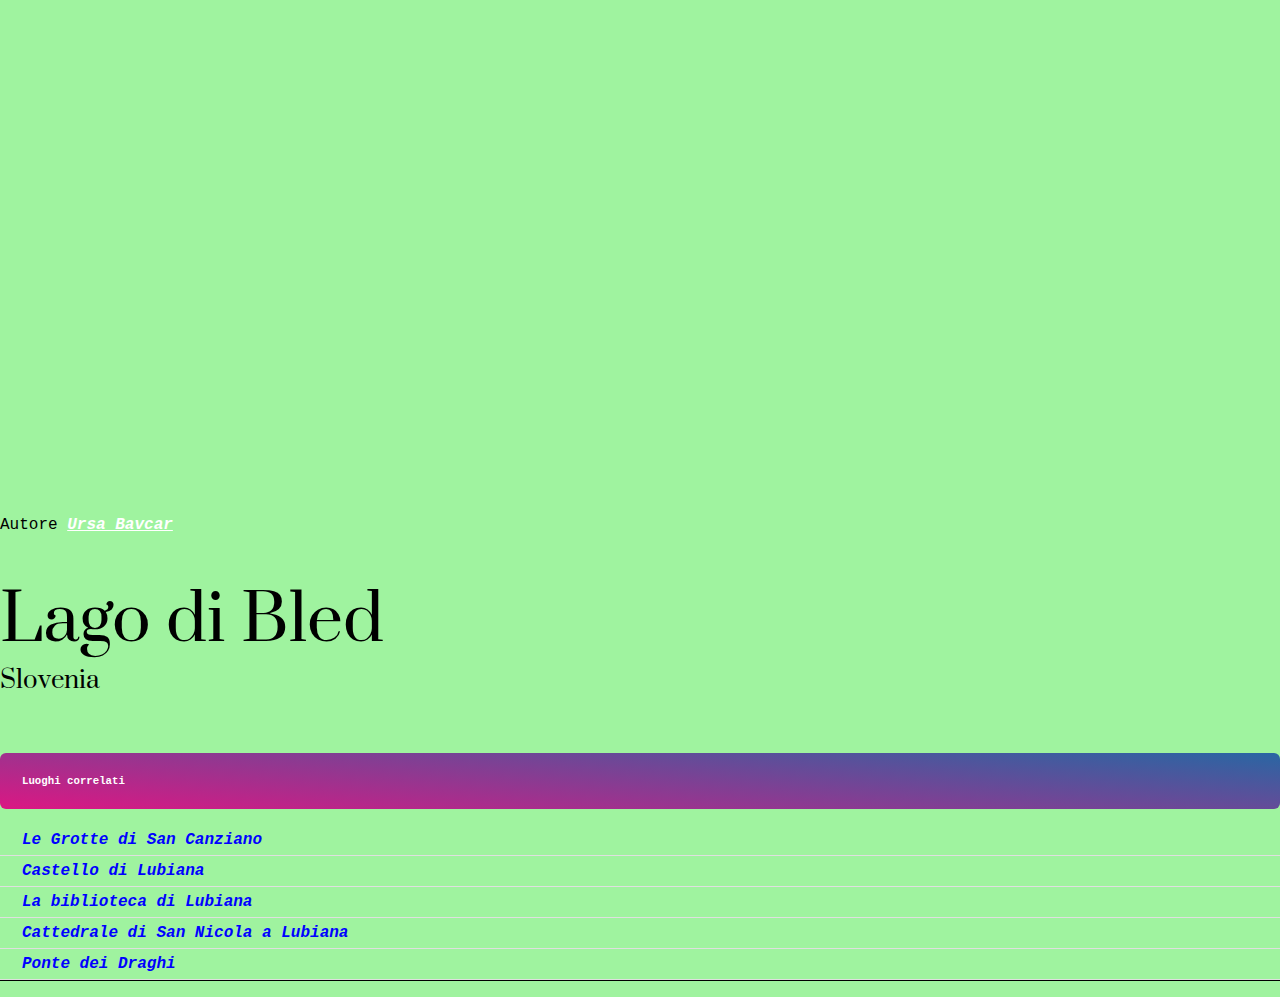
<file: index.html>
<!DOCTYPE html>
<html lang="en">
<head>
    <meta charset="UTF-8">
    <meta http-equiv="X-UA-Compatible" content="IE=edge">
    <meta name="viewport" content="width=device-width, initial-scale=1.0">
    <title>IL Paesaggio</title>
    
    <link rel="stylesheet" href="style.css"/>
    
</head>

<body>
      
    <div class="main-section">
        <div class="image-container-index"></div>
            
            <p>Autore
                <a href="https://unsplash.com/it/@u2b_photos">Ursa Bavcar</a>
            </p>
            <h1>Lago di Bled</h1>
            <h3>Slovenia</h3>

            <h6 class="luoghicorrelati">Luoghi correlati</h6>
                <div>
                <ul>
                    <a class="list-link list-link-Grotte" href="./Grotte.html">
                        <li>Le Grotte di San Canziano</li>
                    <a class="list-link list-link-Castello" href="./Castello.html">
                        <li>Castello di Lubiana</li>
                    <a class="list-link list-link-Biblioteca" href="./Biblioteca.html">
                        <li>La biblioteca di Lubiana</li>
                    <a class="list-link list-link-Cattedrale" href="./Cattedrale.html">
                        <li>Cattedrale di San Nicola a Lubiana</li>
                    <a class="list-link list-link-Ponte" href="./Ponte.html"> 
                        <li>Ponte dei Draghi</li>
                </ul>
                </div>
        
        
        
    </div>
</body>
</html>
</file>
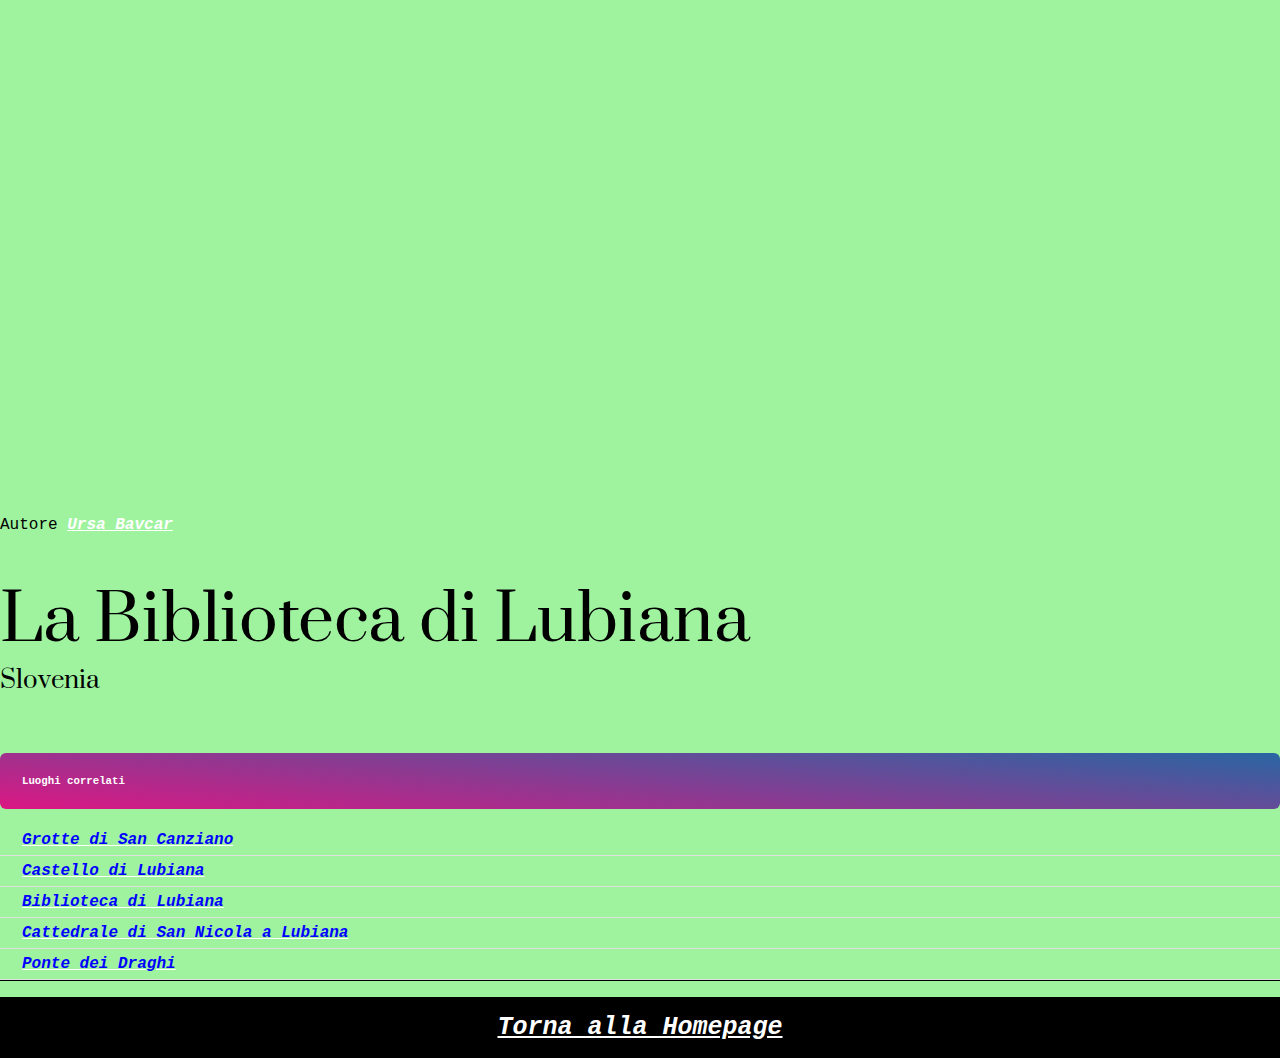
<file: Biblioteca.html>
<!DOCTYPE html>
<html lang="en">
<head>
    <meta charset="UTF-8">
    <meta http-equiv="X-UA-Compatible" content="IE=edge">
    <meta name="viewport" content="width=device-width, initial-scale=1.0">
    <title>IL Paesaggio</title>
    
    <link rel="stylesheet" href="style.css"/>
    
</head>

<body>
      
    <div class="main-section">
        <div class="image-container-Biblioteca"></div>
                            
            <p>Autore
                <a href="https://unsplash.com/it/@u2b_photos">Ursa Bavcar</a>
            </p>
            <h1>La Biblioteca di Lubiana</h1>
            <h3>Slovenia</h3>

            <h6 class="luoghicorrelati">Luoghi correlati</h6>
                <div>
                <ul>
                    <a class="Grotte" href="./Grotte.html">
                        <li>Grotte di San Canziano</li>
                    <a class="Castello" href="./Castello.html">
                        <li>Castello di Lubiana</li>
                    <a class="Biblioteca" href="./Biblioteca.html">
                        <li>Biblioteca di Lubiana</li>
                    <a class="Cattedrale" href="./Cattedrale.html">
                        <li>Cattedrale di San Nicola a Lubiana</li>
                    <a class="Ponte" href="./Ponte.html"> 
                        <li>Ponte dei Draghi</li>
                </ul>
                </div>
                <div>
                    <footer>
                         <a href="index.html">Torna alla Homepage</a>
                    </footer>
                </div>
        
        
        
    </div>
</body>
</html>
</file>
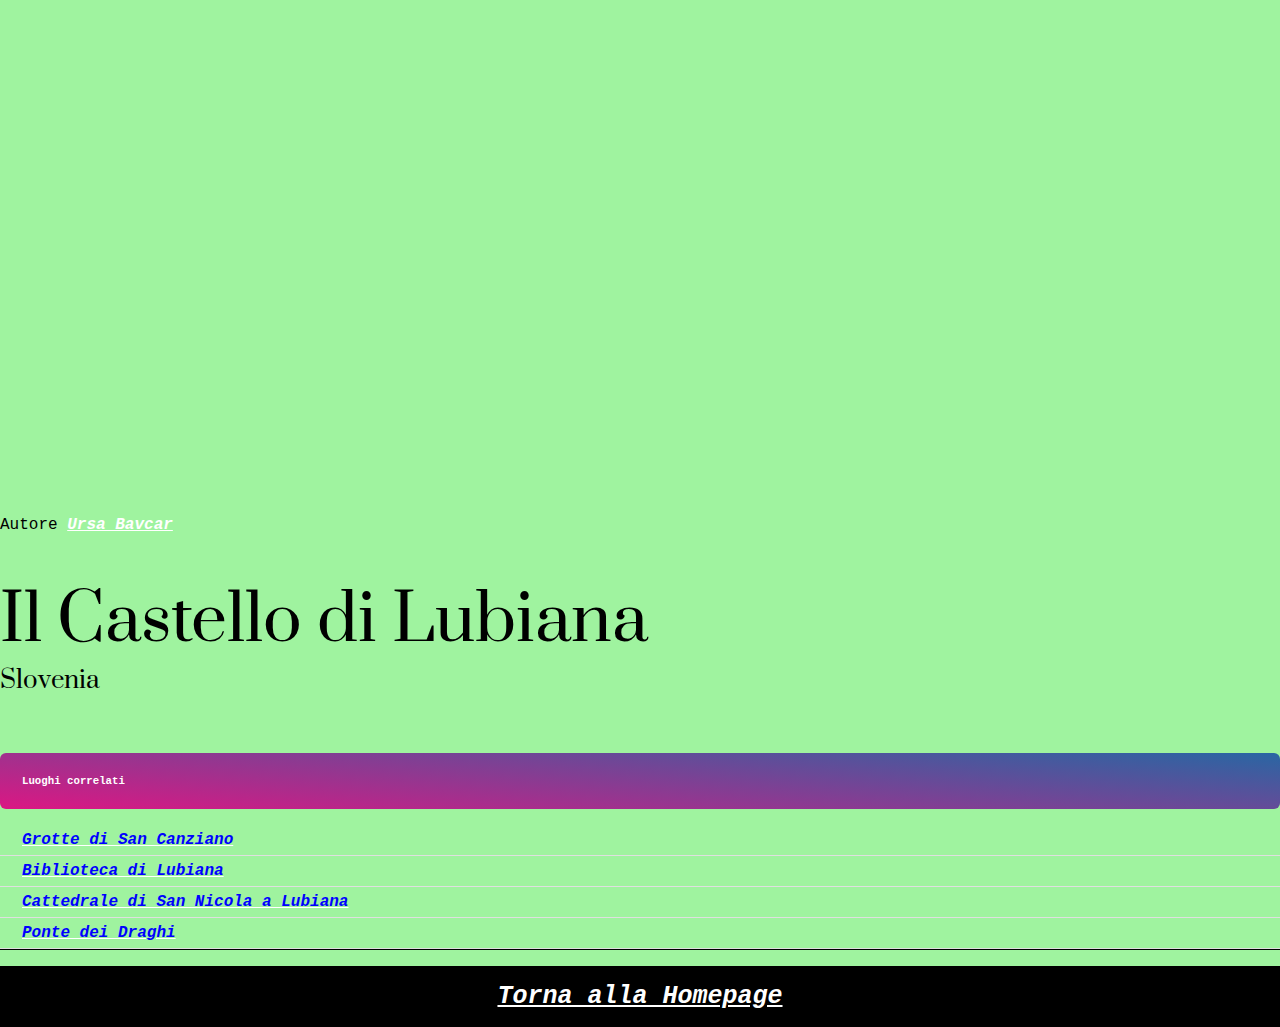
<file: Castello.html>
<!DOCTYPE html>
<html lang="en">
<head>
    <meta charset="UTF-8">
    <meta http-equiv="X-UA-Compatible" content="IE=edge">
    <meta name="viewport" content="width=device-width, initial-scale=1.0">
    <title>IL Paesaggio</title>
    
    <link rel="stylesheet" href="style.css"/>
    
</head>

<body>
      
    <div class="main-section">
        <div class="image-container-Castello"></div>
                        
            <p>Autore
                <a href="https://unsplash.com/it/@u2b_photos">Ursa Bavcar</a>
            </p>
            <h1>Il Castello di Lubiana</h1>
            <h3>Slovenia</h3>

            <h6 class="luoghicorrelati">Luoghi correlati</h6>
                <div>
                <ul>
                    <a class="Grotte" href="./Grotte.html">
                        <li>Grotte di San Canziano</li>
                    <a class="Biblioteca" href="./Biblioteca.html">
                        <li>Biblioteca di Lubiana</li>
                    <a class="Cattedrale" href="./Cattedrale.html">
                        <li>Cattedrale di San Nicola a Lubiana</li>
                    <a class="Ponte" href="./Ponte.html"> 
                        <li>Ponte dei Draghi</li>
                </ul>
                </div>
                <div>
                    <footer>
                         <a href="index.html">Torna alla Homepage</a>
                    </footer>
                </div>
        
        
        
    </div>
</body>
</html>
</file>
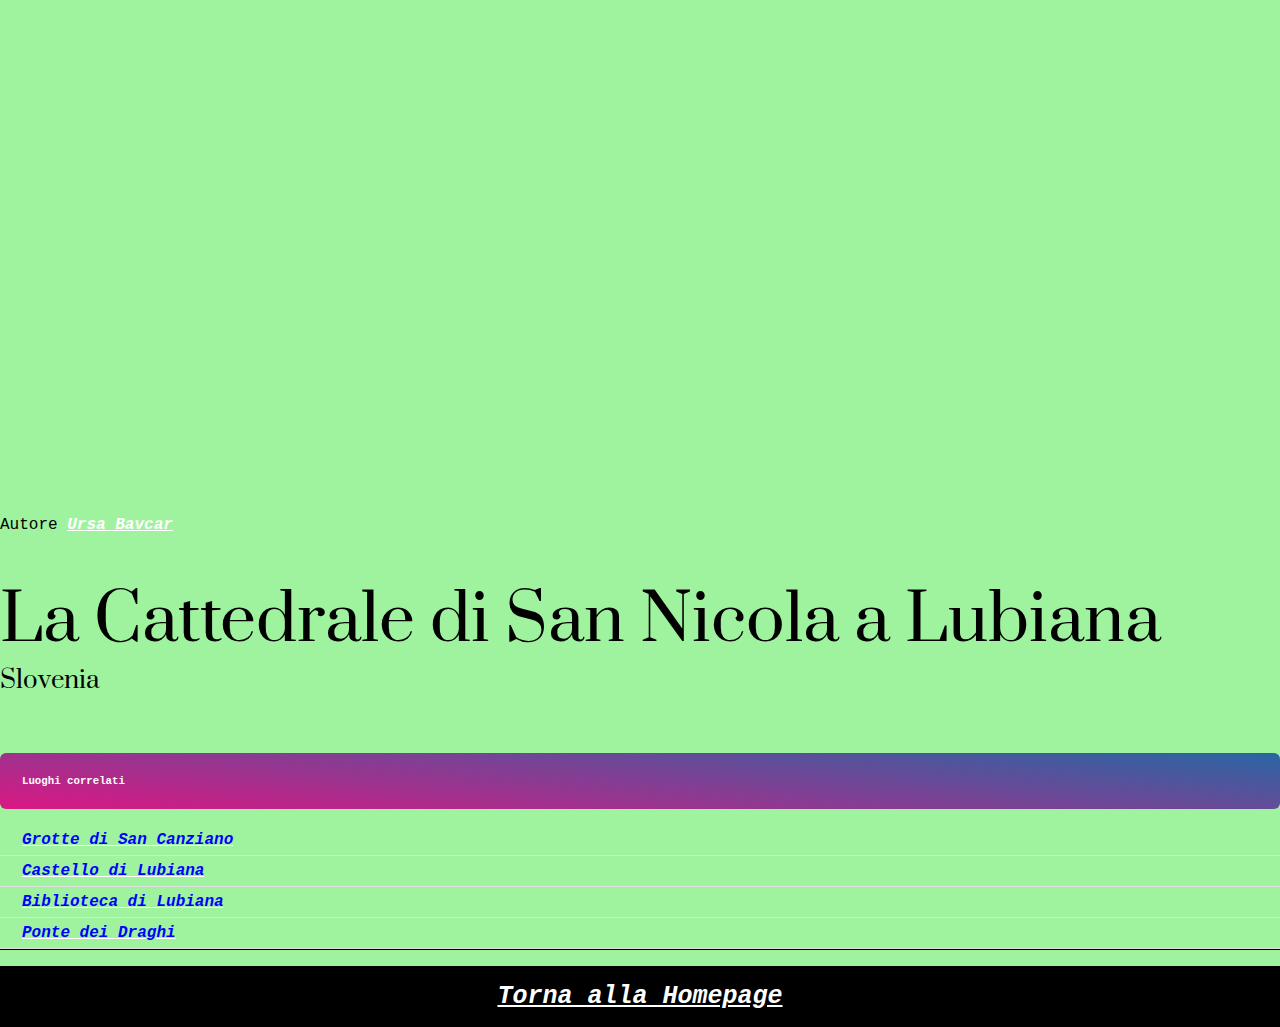
<file: Cattedrale.html>
<!DOCTYPE html>
<html lang="en">
<head>
    <meta charset="UTF-8">
    <meta http-equiv="X-UA-Compatible" content="IE=edge">
    <meta name="viewport" content="width=device-width, initial-scale=1.0">
    <title>IL Paesaggio</title>
    
    <link rel="stylesheet" href="style.css"/>
    
</head>

<body>
      
    <div class="main-section">
        <div class="image-container-Cattedrale"></div>
                        
            <p>Autore
                <a href="https://unsplash.com/it/@u2b_photos">Ursa Bavcar</a>
            </p>
            <h1>La Cattedrale di San Nicola a Lubiana</h1>
            <h3>Slovenia</h3>

            <h6 class="luoghicorrelati">Luoghi correlati</h6>
                <div>
                <ul>
                    <a class="Grotte" href="./Grotte.html">
                        <li>Grotte di San Canziano</li>
                    <a class="Castello" href="./Castello.html">
                        <li>Castello di Lubiana</li>
                    <a class="Biblioteca" href="./Biblioteca.html">
                        <li>Biblioteca di Lubiana</li>
                    <a class="Ponte" href="./Ponte.html"> 
                        <li>Ponte dei Draghi</li>
                </ul>
                </div>
                <div>
                    <footer>
                         <a href="index.html">Torna alla Homepage</a>
                    </footer>
                </div>
        
        
        
    </div>
</body>
</html>
</file>
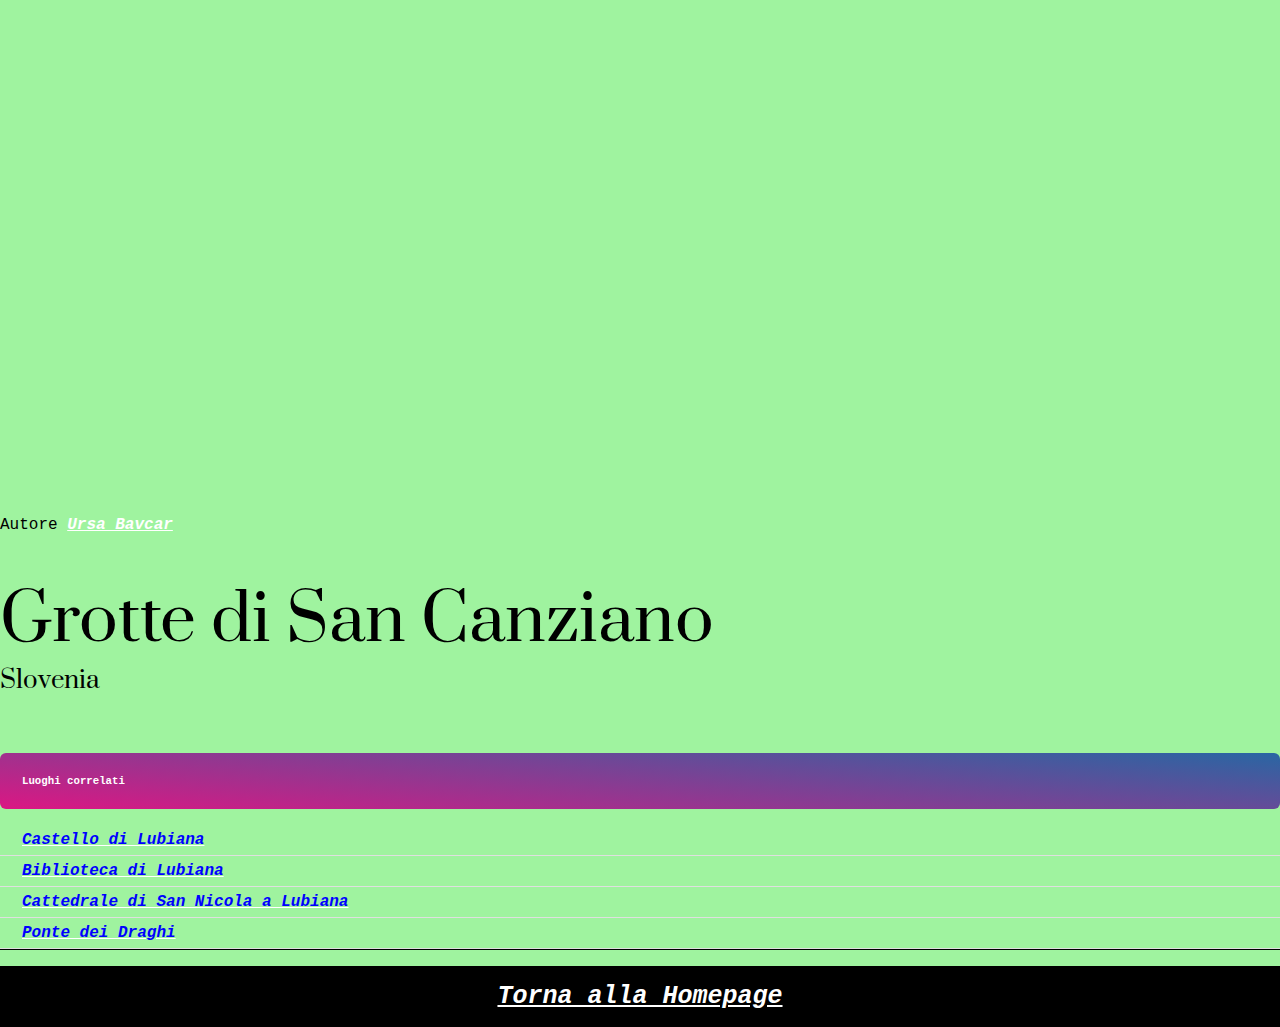
<file: Grotte.html>
<!DOCTYPE html>
<html lang="en">
<head>
    <meta charset="UTF-8">
    <meta http-equiv="X-UA-Compatible" content="IE=edge">
    <meta name="viewport" content="width=device-width, initial-scale=1.0">
    <title>IL Paesaggio</title>
    
    <link rel="stylesheet" href="style.css"/>
    
</head>

<body>
      
    <div class="main-section">
        <div class="image-container-Grotte"></div>
                        
            <p>Autore
                <a href="https://unsplash.com/it/@u2b_photos">Ursa Bavcar</a>
            </p>
            <h1>Grotte di San Canziano</h1>
            <h3>Slovenia</h3>

            <h6 class="luoghicorrelati">Luoghi correlati</h6>
                <div>
                <ul>
                    
                    <a class="Castello" href="./Castello.html">
                        <li>Castello di Lubiana</li>
                    <a class="Biblioteca" href="./Biblioteca.html">
                        <li>Biblioteca di Lubiana</li>
                    <a class="Cattedrale" href="./Cattedrale.html">
                        <li>Cattedrale di San Nicola a Lubiana</li>
                    <a class="Ponte" href="./Ponte.html"> 
                        <li>Ponte dei Draghi</li>
                </ul>
                </div>
                <div>
                    <footer>
                         <a href="index.html">Torna alla Homepage</a>
                    </footer>
                </div>
        
        
        
    </div>
</body>
</html>
</file>
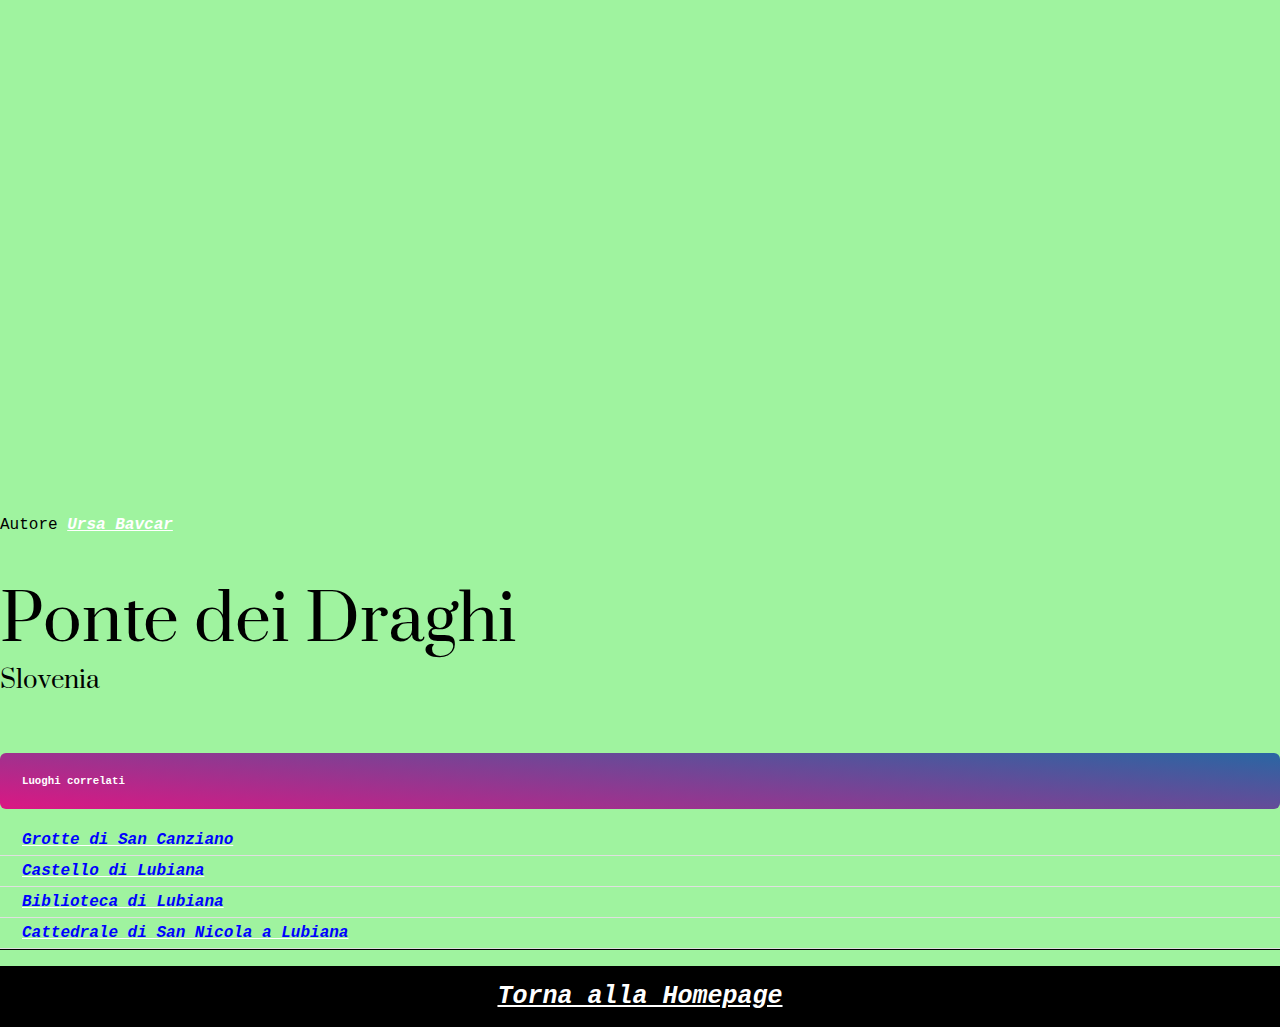
<file: Ponte.html>
<!DOCTYPE html>
<html lang="en">
<head>
    <meta charset="UTF-8">
    <meta http-equiv="X-UA-Compatible" content="IE=edge">
    <meta name="viewport" content="width=device-width, initial-scale=1.0">
    <title>IL Paesaggio</title>
    
    <link rel="stylesheet" href="style.css"/>
    
</head>

<body>
      
    <div class="main-section">
        <div class="image-container-Ponte"></div>
           
            <p>Autore
                <a href="https://unsplash.com/it/@u2b_photos">Ursa Bavcar</a>
            </p>
            <h1>Ponte dei Draghi</h1>
            <h3>Slovenia</h3>

            <h6 class="luoghicorrelati">Luoghi correlati</h6>
                <div>
                <ul>
                    <a class="Grotte" href="./Grotte.html">
                        <li>Grotte di San Canziano</li>
                    <a class="Castello" href="./Castello.html">
                        <li>Castello di Lubiana</li>
                    <a class="Biblioteca" href="./Biblioteca.html">
                        <li>Biblioteca di Lubiana</li>
                    <a class="Cattedrale" href="./Cattedrale.html">
                        <li>Cattedrale di San Nicola a Lubiana</li>
                    
                </ul>
                </div>
                <div>
                    <footer>
                         <a class="home" href="./index.html">Torna alla Homepage</a>
                    </footer>
                </div>
        
        
    </div>
        
</body>
</html>
</file>
<file: style.css>
@import url('https://fonts.googleapis.com/css2?family=Montserrat&family=Prata&display=swap');
        @import url('https://fonts.googleapis.com/css2?family=Montserrat:ital,wght@0,400;1,600&display=swap');
        body{
            font-family: 'Montserrat';
            background-color: rgb(159, 243, 159);
            margin: 0;
        }
       
        h1{
            font-family: 'Prata', sans-serif;
            font-size: 64px; font-weight: 400;
            margin-bottom: 0;
        }
        h3{
            font-family: 'Prata', sans-serif;
            font-size: 24px; font-weight: 400;
            margin-top: 0;
            margin-bottom: 0;
        }
        h6{
            padding: 22px;
            margin-bottom: 0;
            margin-top: 56px;
            color: white;
            border-radius: 6px;
            
        }
        .image-container-index{
            background-image: url("https://putnikofer.hr/wp-content/uploads/2023/01/bled-jezero-1024x683.jpg");
            background-repeat: no-repeat;
            background-size: contain;
            height: 500px;
            width: 100%;
        }
        .image-container-Ponte{
            background-image: url("https://d2bgjx2gb489de.cloudfront.net/gbb-blogs/wp-content/uploads/2018/09/29185315/Dragons-bridge-Ljubljana-Slovenia_XL1.jpg");
            background-repeat: no-repeat;
            background-size: contain;
            height: 500px;
            width: 100%;
        }
        .image-container-Grotte{
            background-image: url("https://www.postojnska-jama.eu/assets/Uploads/galleries/_resampled/FillWyIxMjgwIiwiNzIwIl0/PJ-2018-galerija-brilijant-2.jpg");
            background-repeat: no-repeat;
            background-size: contain;
            height: 500px;
            width: 100%;
        }
        .image-container-Cattedrale{
            background-image: url("https://images.fidhouse.com/fidelitynews/wp-content/uploads/sites/9/2014/12/Cattedrale-di-San-Nicola-Lubiana-70915-48855081.jpg?w=560");
            background-repeat: no-repeat;
            background-size: contain;
            height: 500px;
            width: 100%;
        }
        .image-container-Castello{
            background-image: url("https://media.tacdn.com/media/attractions-splice-spp-674x446/0a/93/f4/4b.jpg");
            background-repeat: no-repeat;
            background-size: contain;
            height: 500px;
            width: 100%;
        }
        .image-container-Biblioteca{
            background-image: url("https://www.visitljubljana.com/assets/POI/Semeniska-knjiznica/Seminary-Library-Ljubljana.jpg");
            background-repeat: no-repeat;
            background-size: contain;
            height: 500px;
            width: 100%;
        }

        .luoghicorrelati{
            background-image: linear-gradient(185deg, #2966a3, #db1783);
        }
        .main-section{
            font-family: 'Courier New', Courier, monospace;
            padding: 0px;
        }
        #my-h2{
            color: brown;
            margin: 0;
            padding-left: 2%;
        }
        .list-link {
            text-decoration: none;
        }
        .list-link-Grotte:visited{
            color: #f1a008;
        }
        .list-link-Ponte:visited{
            color: #f1a008;
        }
        .list-link-Cattedrale:visited{
            color: #f1a008;
        }
        .list-link-Castello:visited{
            color: #f1a008;
        }
        .list-link-Biblioteca:visited{
            color: #f1a008;
        }
        .list-link-index:visited{
            color: #f1a008;
        }
        a:visited{
            color: red;
        }
        a{  
            font-weight: 600;
            font-style: italic;
            color: white;
        }
        
        ul{
            padding: 0;
            border-bottom: 1px solid;
        }
        li {color: blue;
            padding: 6px 0px 6px 22px;
            border-bottom: 1px solid;
            border-color: #dfdfdf;
        }
    footer{
        padding: 16px;
        background-color: black;
        text-align: center;
        font-size: 25px;
    }
</file>
